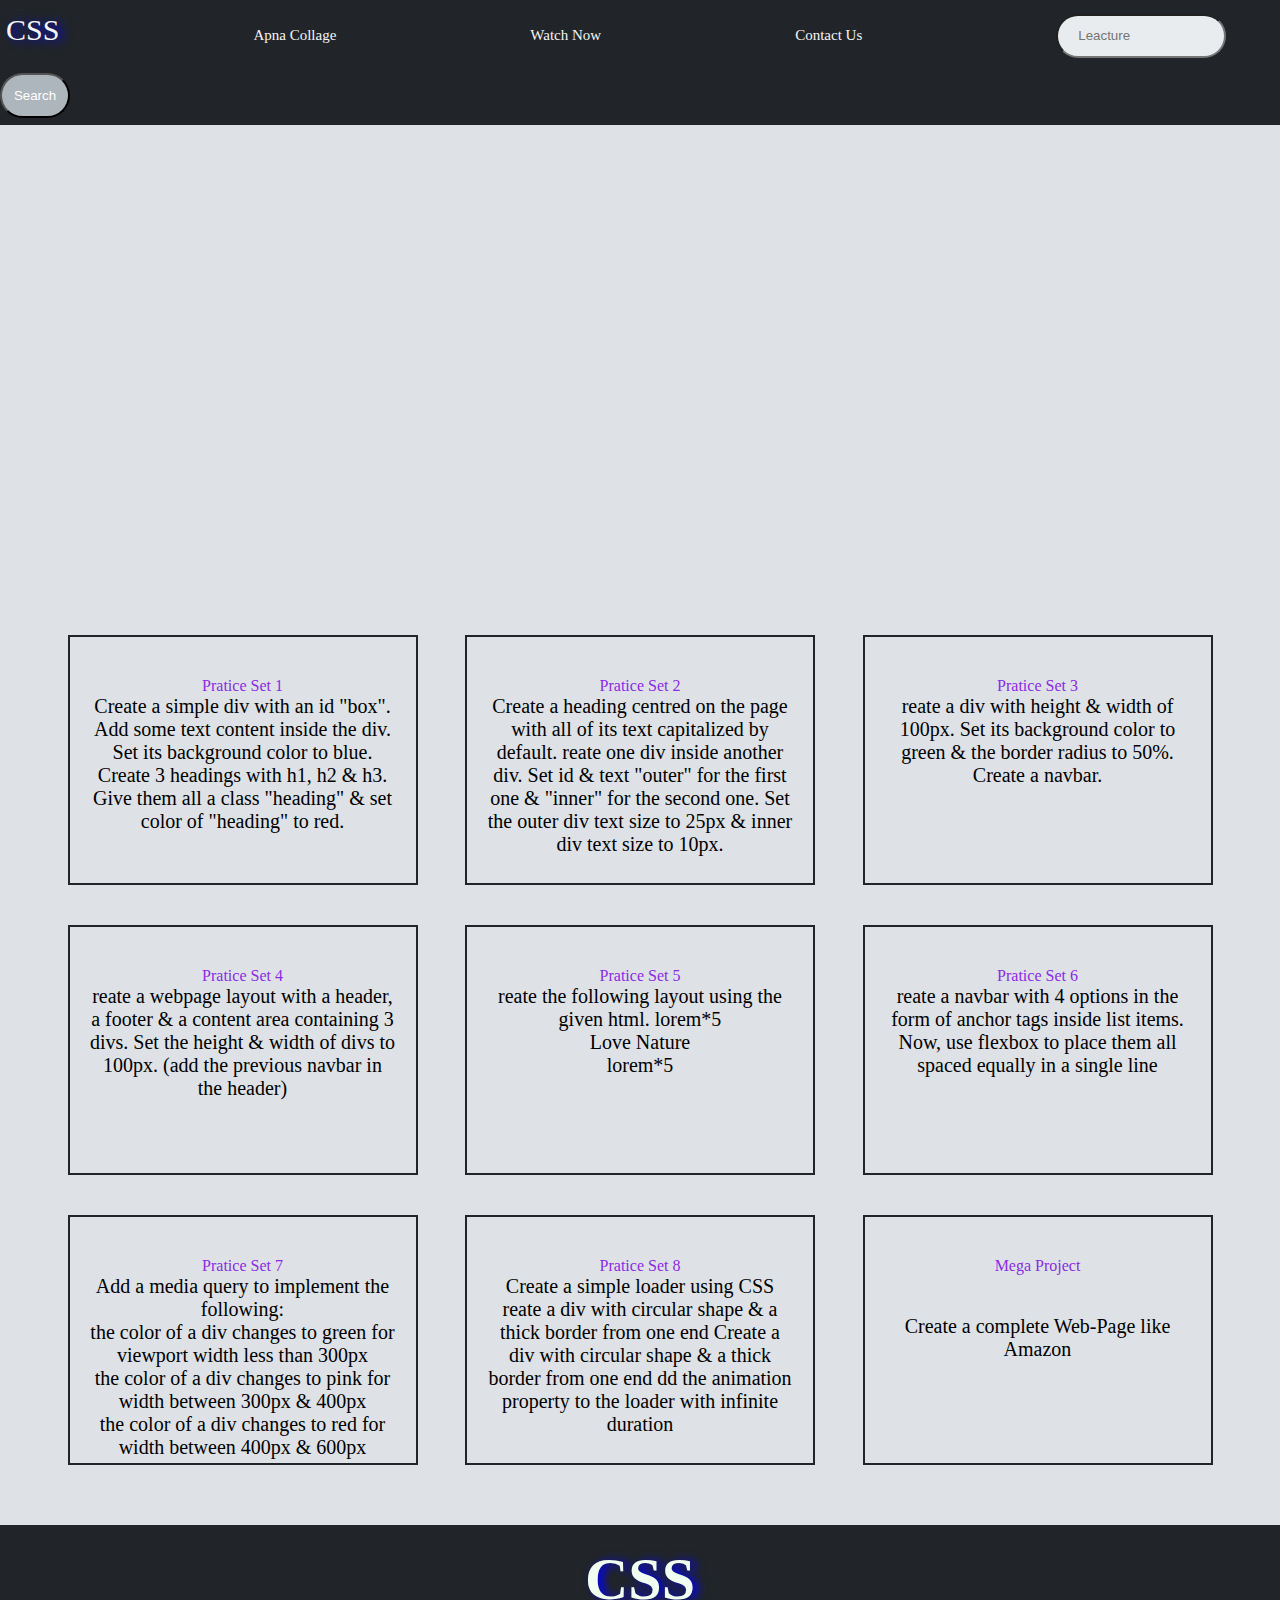
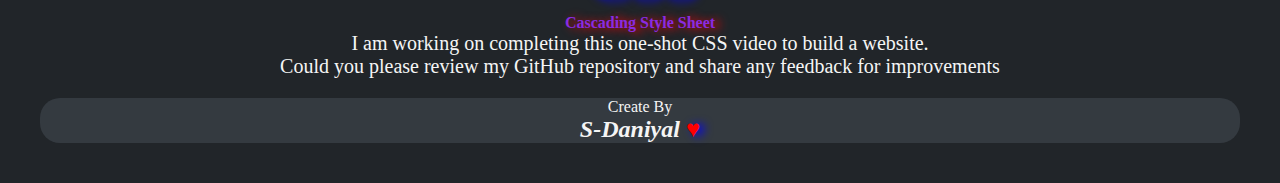
<file: index.html>
<!DOCTYPE html>
<html lang="en">
  <head>
    <meta charset="UTF-8" />
    <meta name="viewport" content="width=device-width, initial-scale=1.0" />
    <title>CSS</title>
    <link rel="stylesheet" href="style.css" />
  </head>
  <body>
    <!-- header Section -->
    <header>
      <div class="nav-bar">
        <a href="#" id="fist" title="Cascading style Sheet">CSS</a>
        <a href="https://www.apnacollege.in/">Apna Collage</a>
        <a
          href="https://www.youtube.com/watch?v=ESnrn1kAD4E&t=136s&pp=ygUPY3NzIGZ1bGwgY291cnNl"
          >Watch Now</a
        >
        <a href="https://www.apnacollege.in/">Contact Us</a>
        <input type="text" placeholder="Leacture" />
        <button>Search</button>
      </div>
      <div class="banner"></div>
    </header>

    <!-- content area -->
    <div class="content-area">
      <span class="box"
        ><a href="./Pratice set 1/index.html">Pratice Set 1</a>
        <p>
          Create a simple div with an id "box". Add some text content inside the
          div. Set its background color to blue. Create 3 headings with h1, h2 &
          h3. Give them all a class "heading" & set color of "heading" to red.
        </p>
      </span>
      <span class="box"
        ><a href="./Pratice set 2/index.html">Pratice Set 2</a>
        <p>
          Create a heading centred on the page with all of its text capitalized
          by default. reate one div inside another div. Set id & text "outer"
          for the first one & "inner" for the second one. Set the outer div text
          size to 25px & inner div text size to 10px.
        </p>
      </span>
      <span class="box"
        ><a href="./Pratice set 3/index.html">Pratice Set 3</a>
        <p>
          reate a div with height & width of 100px. Set its background color to
          green & the border radius to 50%.
          <br />
          Create a navbar.
        </p></span
      >
      <span class="box"
        ><a href="./Pratice set 4/index.html">Pratice Set 4</a>
        <p>
          reate a webpage layout with a header, a footer & a content area
          containing 3 divs. Set the height & width of divs to 100px. (add the
          previous navbar in the header)
        </p></span
      >
      <span class="box"
        ><a href="./Pratice set 5/index.html">Pratice Set 5</a>
        <p>
          reate the following layout using the given html. lorem*5 <br />
          Love Nature <br />
          lorem*5
        </p></span
      >
      <span class="box"
        ><a href="./Pratice set 6/index.html">Pratice Set 6</a>
        <p>
          reate a navbar with 4 options in the form of anchor tags inside list
          items. Now, use flexbox to place them all spaced equally in a single
          line
        </p></span
      >
      <span class="box"
        ><a href="./Pratice set 7/index.html">Pratice Set 7</a>
        <p>
          Add a media query to implement the following:
          <br />
          the color of a div changes to green for viewport width less than 300px
          <br />
          the color of a div changes to pink for width between 300px & 400px
          <br />
          the color of a div changes to red for width between 400px & 600px
        </p></span
      >
      <span class="box"
        ><a href="./Pratice set 8/index.html">Pratice Set 8</a>
        <p>
          Create a simple loader using CSS <br />
          reate a div with circular shape & a thick border from one end Create a
          div with circular shape & a thick border from one end dd the animation
          property to the loader with infinite duration
        </p></span
      >
      <span class="box"
        ><a href="./Amazon.pk/index.html">Mega Project</a>
        <p style="margin-top: 40px">Create a complete Web-Page like Amazon</p>
      </span>
    </div>

    <!-- footer -->
    <footer>
      <div class="foot">
        <h1 title="Cascading Style Sheet">CSS</h1>
        <h4>Cascading Style Sheet</h4>
        <p>
          I am working on completing this one-shot CSS video to build a website.
          <br />
          Could you please review my GitHub repository and share any feedback
          for improvements
        </p>
        <div class="name">
          Create By
          <h2>
            <em> S-Daniyal </em>
            <a href="https://github.com/mubashirdaniyal2004">&hearts;</a>
          </h2>
        </div>
      </div>
    </footer>
  </body>
</html>
</file>
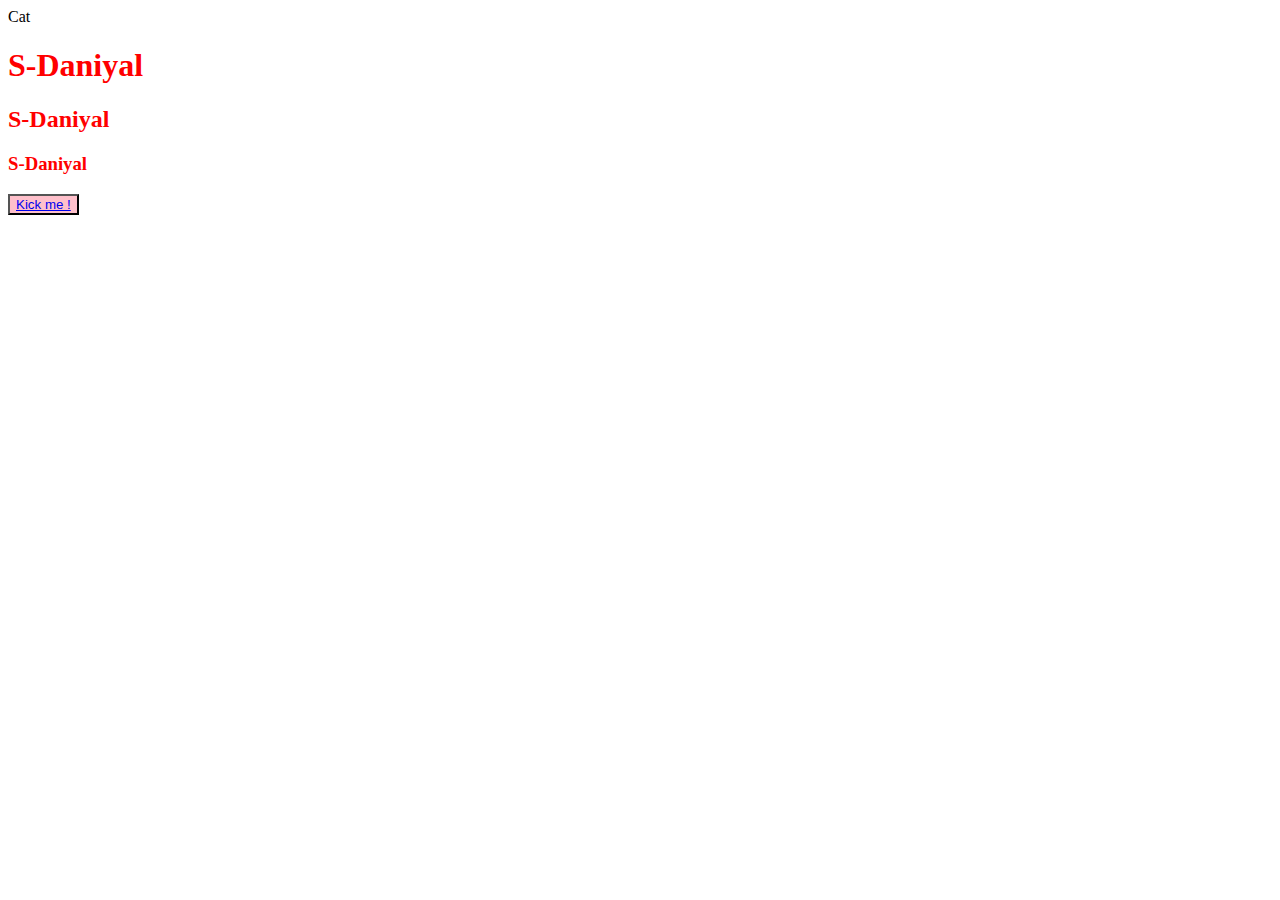
<file: Pratice set 1/index.html>
<!DOCTYPE html>
<html lang="en">
  <head>
    <meta charset="UTF-8" />
    <meta name="viewport" content="width=device-width, initial-scale=1.0" />
    <title>Pratice set 1</title>
    <link rel="stylesheet" href="style.css" />
    <style>
      button {
        background-color: blue;
      }
    </style>
  </head>
  <body>
    <!-- Q1 -->
    <div id="box">Cat</div>

    <!-- Q2 -->
    <h1 class="headings">S-Daniyal</h1>
    <h2 class="headings">S-Daniyal</h2>
    <h3 class="headings">S-Daniyal</h3>

    <!-- Q3 -->
    <button type="button" style="background-color: pink">
      <a href="../index.html">Kick me !</a>
    </button>
  </body>
</html>
</file>
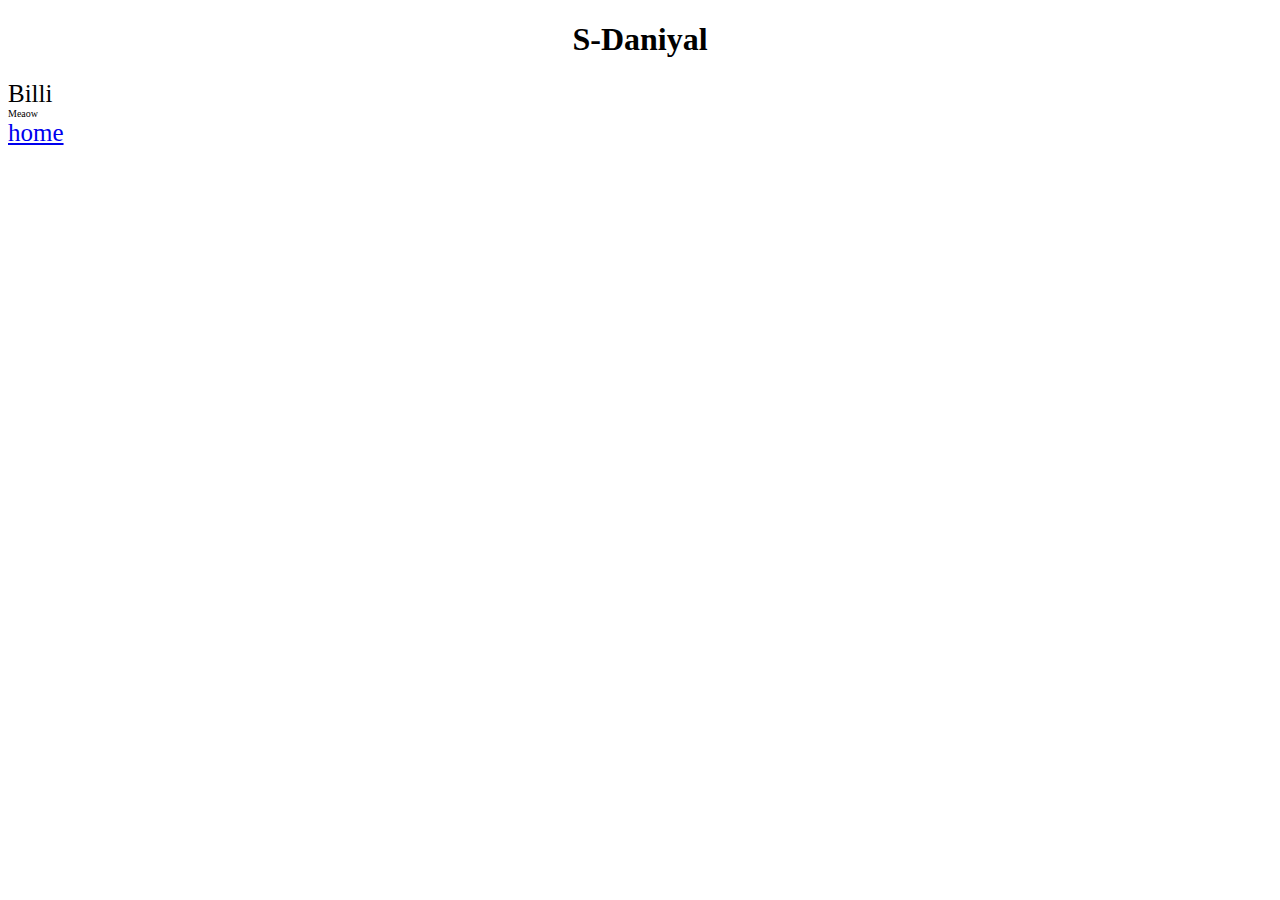
<file: Pratice set 2/index.html>
<!DOCTYPE html>
<html lang="en">
  <head>
    <meta charset="UTF-8" />
    <meta name="viewport" content="width=device-width, initial-scale=1.0" />
    <title>Pratice set 2</title>
    <link rel="stylesheet" href="style.css" />
  </head>
  <body>
    <h1>s-daniyal</h1>
    <div id="outer">
      Billi
      <div id="inner">Meaow</div>
      <a href="../index.html">home</a>
    </div>
  </body>
</html>
</file>
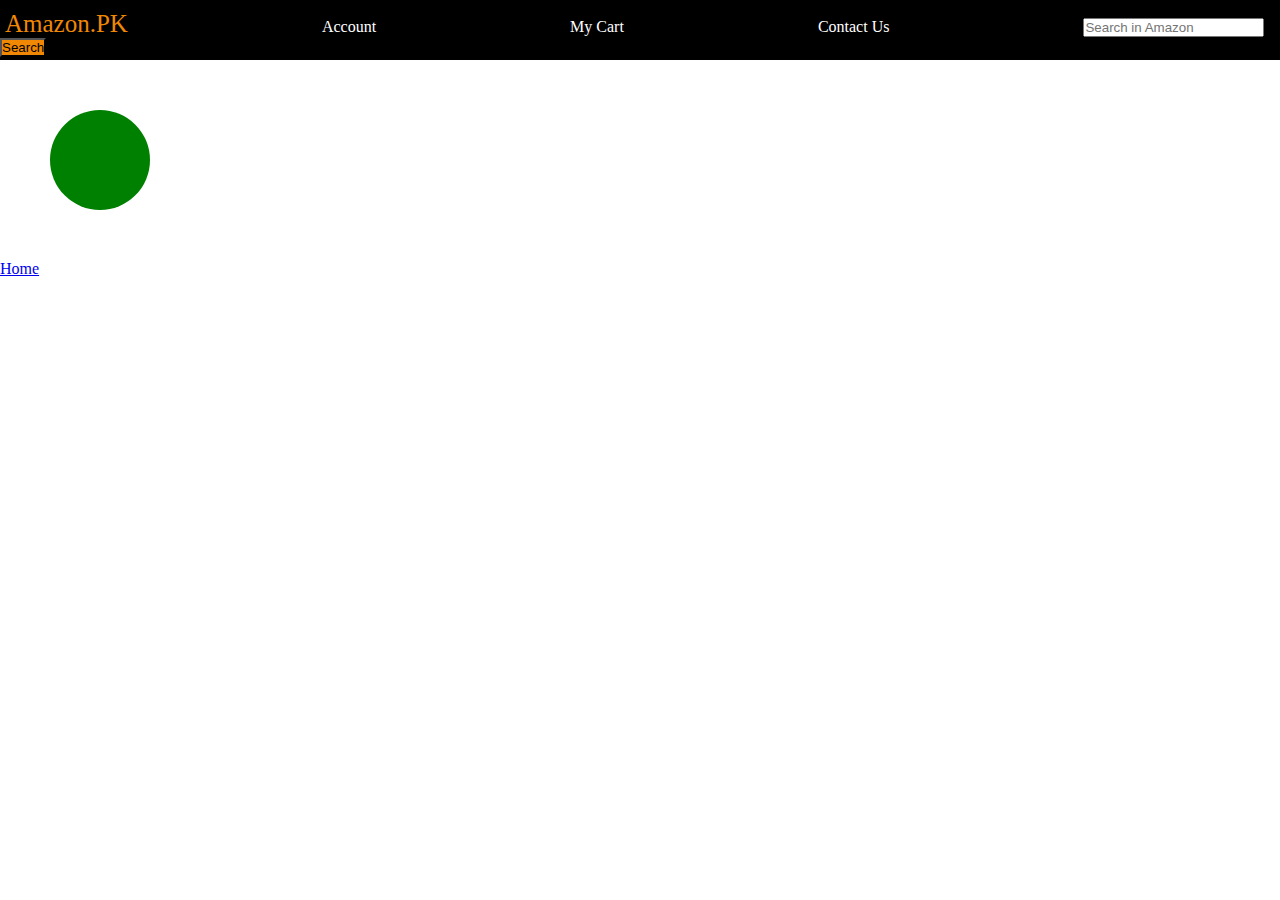
<file: Pratice set 3/index.html>
<!DOCTYPE html>
<html lang="en">
  <head>
    <meta charset="UTF-8" />
    <meta name="viewport" content="width=device-width, initial-scale=1.0" />
    <title>Pratice set 3</title>
    <link rel="stylesheet" href="style.css" />
  </head>
  <body>
    <div id="nav-bar">
      <ul>
        <li id="logo">Amazon.PK</li>
        <li><a href="#">Account</a></li>
        <li><a href="#">My Cart</a></li>
        <li><a href="#">Contact Us</a></li>
        <input type="text" placeholder="Search in Amazon" />
        <button>Search</button>
      </ul>
    </div>

    <div class="circle"></div>

    <a href="../index.html">Home</a>
  </body>
</html>
</file>
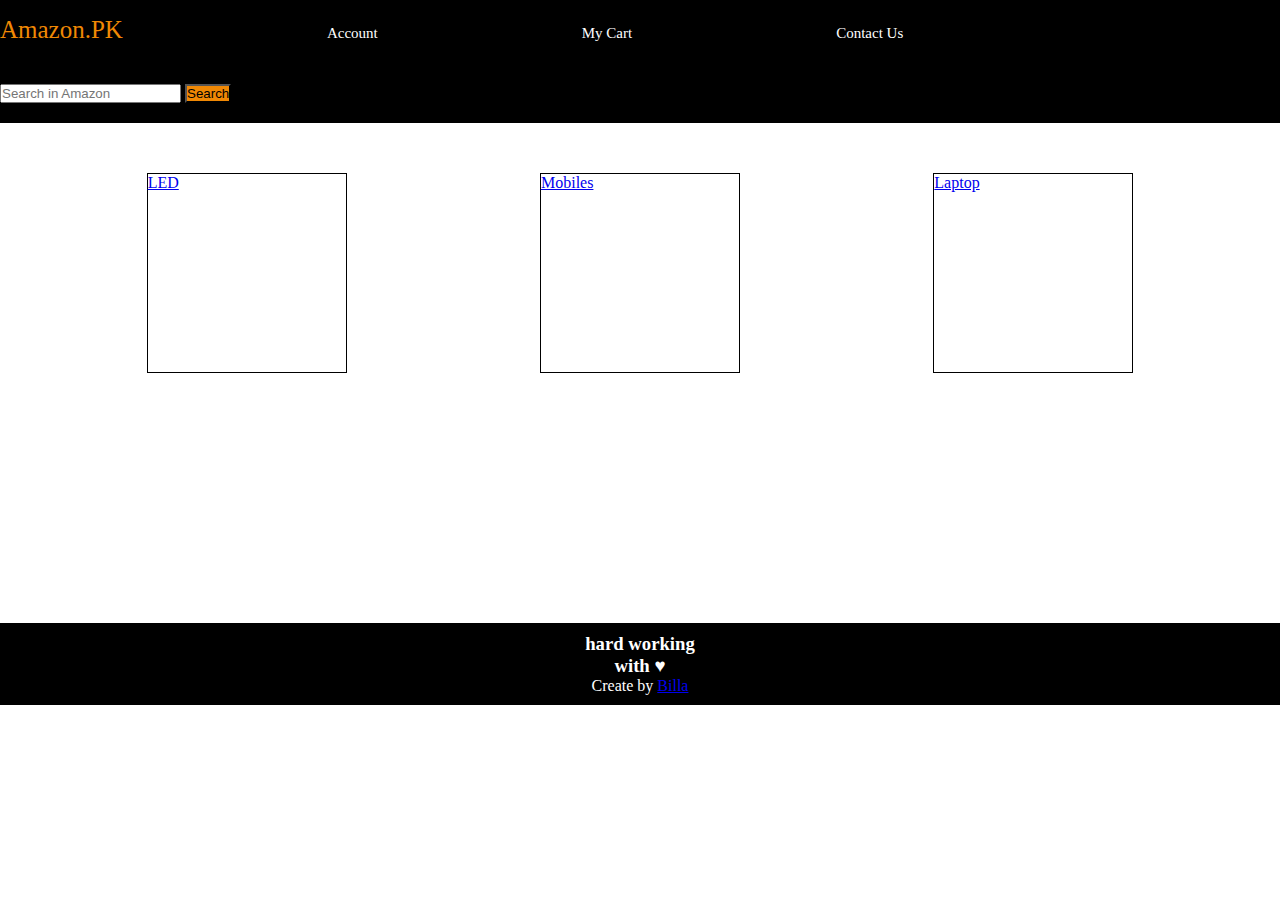
<file: Pratice set 4/index.html>
<!DOCTYPE html>
<html lang="en">
  <head>
    <meta charset="UTF-8" />
    <meta name="viewport" content="width=device-width, initial-scale=1.0" />
    <title>Pratice set 4</title>
    <link rel="stylesheet" href="style.css" />
  </head>
  <body>
    <!-- navbar -->
    <header>
      <div class="nav-bar">
        <a href="#" id="fist">Amazon.PK</a>
        <a href="#">Account</a>
        <a href="#">My Cart</a>
        <a href="#">Contact Us</a>
        <input type="text" placeholder="Search in Amazon" />
        <button>Search</button>
      </div>
    </header>

    <!-- content area -->
    <div id="content-area">
      <div id="box-1"><a href="../index.html">LED</a></div>
      <div id="box-2"><a href="../index.html">Mobiles</a></div>
      <div id="box-3"><a href="../index.html">Laptop</a></div>
    </div>

    <!-- footer -->
    <footer>
      <h3>
        hard working <br />
        with &#x2665;
      </h3>
      <p>Create by <a href="#">Billa</a></p>
    </footer>
  </body>
</html>
</file>
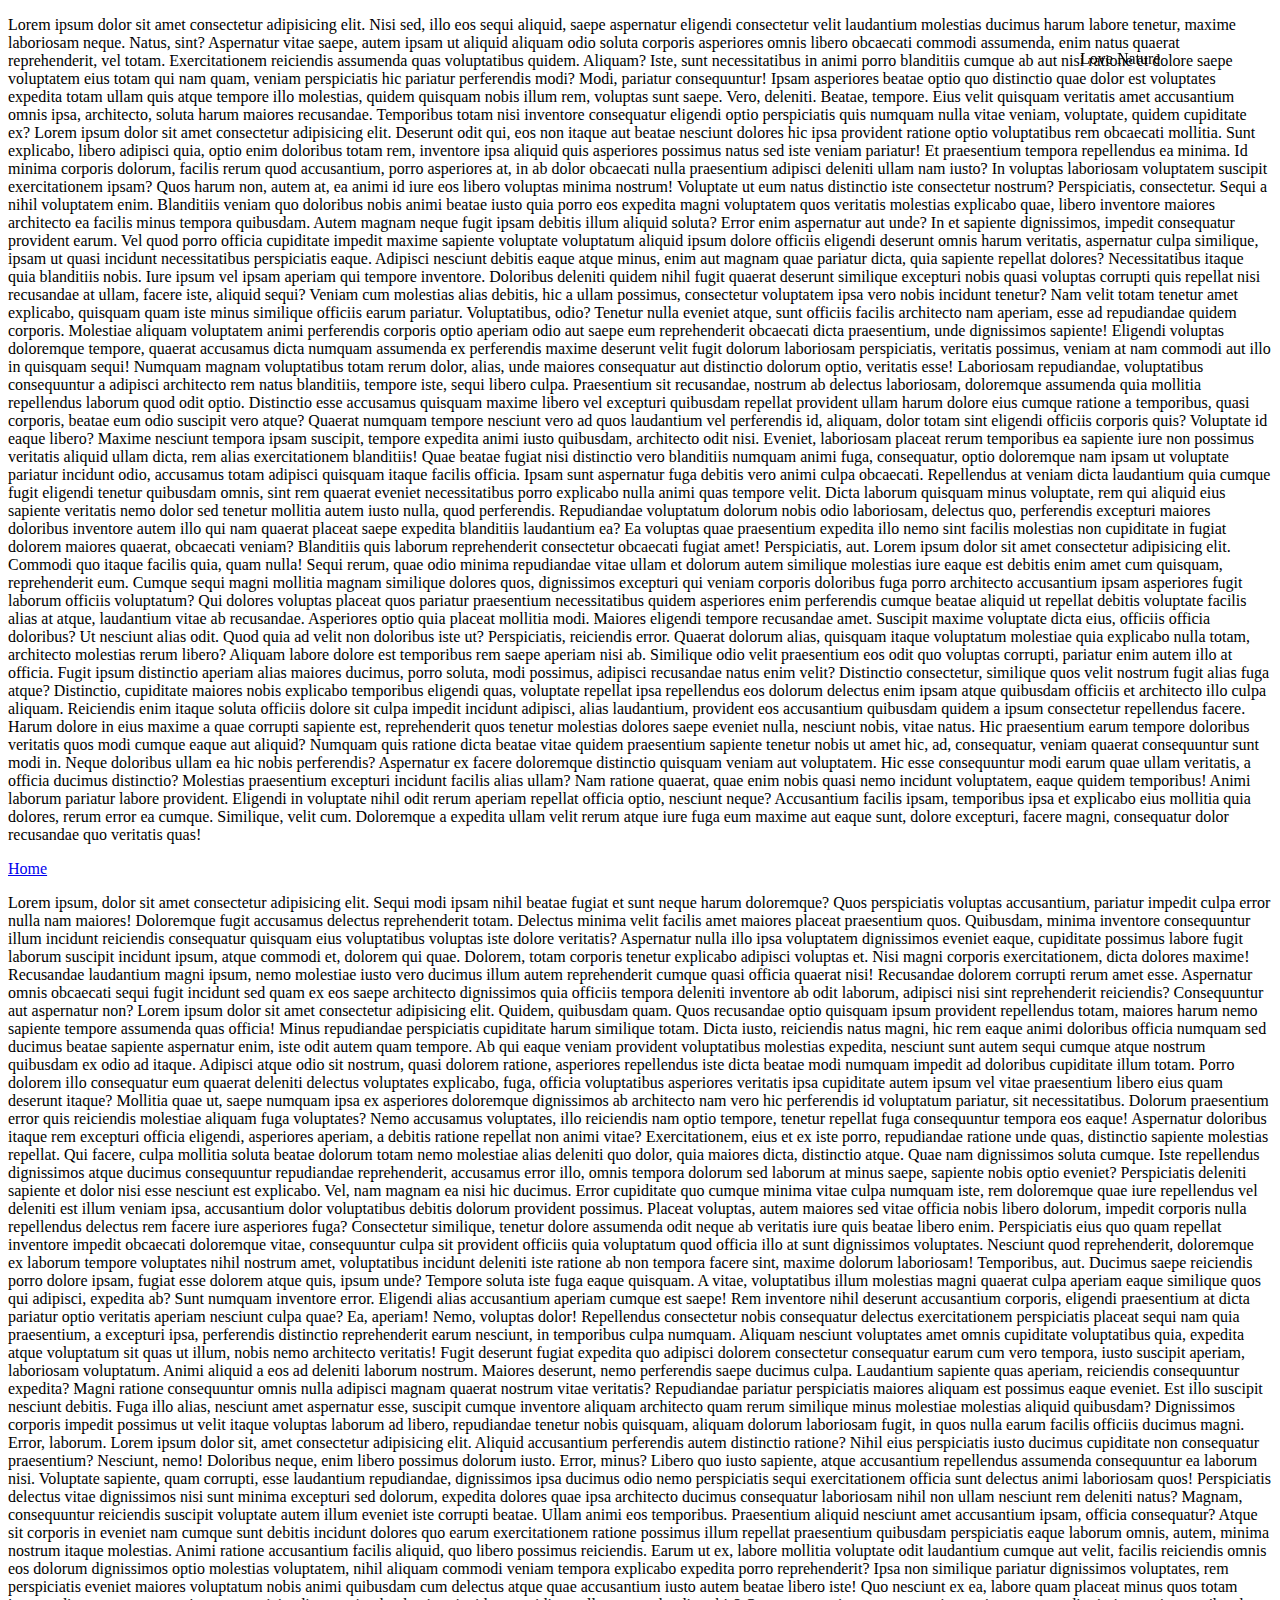
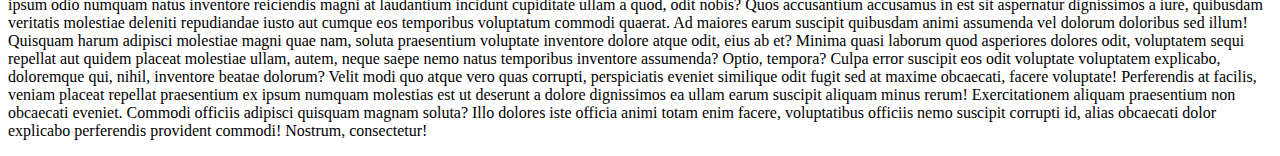
<file: Pratice set 5/index.html>
<!DOCTYPE html>
<html lang="en">
  <head>
    <meta charset="UTF-8" />
    <meta name="viewport" content="width=device-width, initial-scale=1.0" />
    <title>Pratice set 5</title>
    <link rel="stylesheet" href="style.css" />
  </head>
  <body>
    <p>
      Lorem ipsum dolor sit amet consectetur adipisicing elit. Nisi sed, illo
      eos sequi aliquid, saepe aspernatur eligendi consectetur velit laudantium
      molestias ducimus harum labore tenetur, maxime laboriosam neque. Natus,
      sint? Aspernatur vitae saepe, autem ipsam ut aliquid aliquam odio soluta
      corporis asperiores omnis libero obcaecati commodi assumenda, enim natus
      quaerat reprehenderit, vel totam. Exercitationem reiciendis assumenda quas
      voluptatibus quidem. Aliquam? Iste, sunt necessitatibus in animi porro
      blanditiis cumque ab aut nisi ratione et dolore saepe voluptatem eius
      totam qui nam quam, veniam perspiciatis hic pariatur perferendis modi?
      Modi, pariatur consequuntur! Ipsam asperiores beatae optio quo distinctio
      quae dolor est voluptates expedita totam ullam quis atque tempore illo
      molestias, quidem quisquam nobis illum rem, voluptas sunt saepe. Vero,
      deleniti. Beatae, tempore. Eius velit quisquam veritatis amet accusantium
      omnis ipsa, architecto, soluta harum maiores recusandae. Temporibus totam
      nisi inventore consequatur eligendi optio perspiciatis quis numquam nulla
      vitae veniam, voluptate, quidem cupiditate ex? Lorem ipsum dolor sit amet
      consectetur adipisicing elit. Deserunt odit qui, eos non itaque aut beatae
      nesciunt dolores hic ipsa provident ratione optio voluptatibus rem
      obcaecati mollitia. Sunt explicabo, libero adipisci quia, optio enim
      doloribus totam rem, inventore ipsa aliquid quis asperiores possimus natus
      sed iste veniam pariatur! Et praesentium tempora repellendus ea minima. Id
      minima corporis dolorum, facilis rerum quod accusantium, porro asperiores
      at, in ab dolor obcaecati nulla praesentium adipisci deleniti ullam nam
      iusto? In voluptas laboriosam voluptatem suscipit exercitationem ipsam?
      Quos harum non, autem at, ea animi id iure eos libero voluptas minima
      nostrum! Voluptate ut eum natus distinctio iste consectetur nostrum?
      Perspiciatis, consectetur. Sequi a nihil voluptatem enim. Blanditiis
      veniam quo doloribus nobis animi beatae iusto quia porro eos expedita
      magni voluptatem quos veritatis molestias explicabo quae, libero inventore
      maiores architecto ea facilis minus tempora quibusdam. Autem magnam neque
      fugit ipsam debitis illum aliquid soluta? Error enim aspernatur aut unde?
      In et sapiente dignissimos, impedit consequatur provident earum. Vel quod
      porro officia cupiditate impedit maxime sapiente voluptate voluptatum
      aliquid ipsum dolore officiis eligendi deserunt omnis harum veritatis,
      aspernatur culpa similique, ipsam ut quasi incidunt necessitatibus
      perspiciatis eaque. Adipisci nesciunt debitis eaque atque minus, enim aut
      magnam quae pariatur dicta, quia sapiente repellat dolores? Necessitatibus
      itaque quia blanditiis nobis. Iure ipsum vel ipsam aperiam qui tempore
      inventore. Doloribus deleniti quidem nihil fugit quaerat deserunt
      similique excepturi nobis quasi voluptas corrupti quis repellat nisi
      recusandae at ullam, facere iste, aliquid sequi? Veniam cum molestias
      alias debitis, hic a ullam possimus, consectetur voluptatem ipsa vero
      nobis incidunt tenetur? Nam velit totam tenetur amet explicabo, quisquam
      quam iste minus similique officiis earum pariatur. Voluptatibus, odio?
      Tenetur nulla eveniet atque, sunt officiis facilis architecto nam aperiam,
      esse ad repudiandae quidem corporis. Molestiae aliquam voluptatem animi
      perferendis corporis optio aperiam odio aut saepe eum reprehenderit
      obcaecati dicta praesentium, unde dignissimos sapiente! Eligendi voluptas
      doloremque tempore, quaerat accusamus dicta numquam assumenda ex
      perferendis maxime deserunt velit fugit dolorum laboriosam perspiciatis,
      veritatis possimus, veniam at nam commodi aut illo in quisquam sequi!
      Numquam magnam voluptatibus totam rerum dolor, alias, unde maiores
      consequatur aut distinctio dolorum optio, veritatis esse! Laboriosam
      repudiandae, voluptatibus consequuntur a adipisci architecto rem natus
      blanditiis, tempore iste, sequi libero culpa. Praesentium sit recusandae,
      nostrum ab delectus laboriosam, doloremque assumenda quia mollitia
      repellendus laborum quod odit optio. Distinctio esse accusamus quisquam
      maxime libero vel excepturi quibusdam repellat provident ullam harum
      dolore eius cumque ratione a temporibus, quasi corporis, beatae eum odio
      suscipit vero atque? Quaerat numquam tempore nesciunt vero ad quos
      laudantium vel perferendis id, aliquam, dolor totam sint eligendi officiis
      corporis quis? Voluptate id eaque libero? Maxime nesciunt tempora ipsam
      suscipit, tempore expedita animi iusto quibusdam, architecto odit nisi.
      Eveniet, laboriosam placeat rerum temporibus ea sapiente iure non possimus
      veritatis aliquid ullam dicta, rem alias exercitationem blanditiis! Quae
      beatae fugiat nisi distinctio vero blanditiis numquam animi fuga,
      consequatur, optio doloremque nam ipsam ut voluptate pariatur incidunt
      odio, accusamus totam adipisci quisquam itaque facilis officia. Ipsam sunt
      aspernatur fuga debitis vero animi culpa obcaecati. Repellendus at veniam
      dicta laudantium quia cumque fugit eligendi tenetur quibusdam omnis, sint
      rem quaerat eveniet necessitatibus porro explicabo nulla animi quas
      tempore velit. Dicta laborum quisquam minus voluptate, rem qui aliquid
      eius sapiente veritatis nemo dolor sed tenetur mollitia autem iusto nulla,
      quod perferendis. Repudiandae voluptatum dolorum nobis odio laboriosam,
      delectus quo, perferendis excepturi maiores doloribus inventore autem illo
      qui nam quaerat placeat saepe expedita blanditiis laudantium ea? Ea
      voluptas quae praesentium expedita illo nemo sint facilis molestias non
      cupiditate in fugiat dolorem maiores quaerat, obcaecati veniam? Blanditiis
      quis laborum reprehenderit consectetur obcaecati fugiat amet!
      Perspiciatis, aut. Lorem ipsum dolor sit amet consectetur adipisicing
      elit. Commodi quo itaque facilis quia, quam nulla! Sequi rerum, quae odio
      minima repudiandae vitae ullam et dolorum autem similique molestias iure
      eaque est debitis enim amet cum quisquam, reprehenderit eum. Cumque sequi
      magni mollitia magnam similique dolores quos, dignissimos excepturi qui
      veniam corporis doloribus fuga porro architecto accusantium ipsam
      asperiores fugit laborum officiis voluptatum? Qui dolores voluptas placeat
      quos pariatur praesentium necessitatibus quidem asperiores enim
      perferendis cumque beatae aliquid ut repellat debitis voluptate facilis
      alias at atque, laudantium vitae ab recusandae. Asperiores optio quia
      placeat mollitia modi. Maiores eligendi tempore recusandae amet. Suscipit
      maxime voluptate dicta eius, officiis officia doloribus? Ut nesciunt alias
      odit. Quod quia ad velit non doloribus iste ut? Perspiciatis, reiciendis
      error. Quaerat dolorum alias, quisquam itaque voluptatum molestiae quia
      explicabo nulla totam, architecto molestias rerum libero? Aliquam labore
      dolore est temporibus rem saepe aperiam nisi ab. Similique odio velit
      praesentium eos odit quo voluptas corrupti, pariatur enim autem illo at
      officia. Fugit ipsum distinctio aperiam alias maiores ducimus, porro
      soluta, modi possimus, adipisci recusandae natus enim velit? Distinctio
      consectetur, similique quos velit nostrum fugit alias fuga atque?
      Distinctio, cupiditate maiores nobis explicabo temporibus eligendi quas,
      voluptate repellat ipsa repellendus eos dolorum delectus enim ipsam atque
      quibusdam officiis et architecto illo culpa aliquam. Reiciendis enim
      itaque soluta officiis dolore sit culpa impedit incidunt adipisci, alias
      laudantium, provident eos accusantium quibusdam quidem a ipsum consectetur
      repellendus facere. Harum dolore in eius maxime a quae corrupti sapiente
      est, reprehenderit quos tenetur molestias dolores saepe eveniet nulla,
      nesciunt nobis, vitae natus. Hic praesentium earum tempore doloribus
      veritatis quos modi cumque eaque aut aliquid? Numquam quis ratione dicta
      beatae vitae quidem praesentium sapiente tenetur nobis ut amet hic, ad,
      consequatur, veniam quaerat consequuntur sunt modi in. Neque doloribus
      ullam ea hic nobis perferendis? Aspernatur ex facere doloremque distinctio
      quisquam veniam aut voluptatem. Hic esse consequuntur modi earum quae
      ullam veritatis, a officia ducimus distinctio? Molestias praesentium
      excepturi incidunt facilis alias ullam? Nam ratione quaerat, quae enim
      nobis quasi nemo incidunt voluptatem, eaque quidem temporibus! Animi
      laborum pariatur labore provident. Eligendi in voluptate nihil odit rerum
      aperiam repellat officia optio, nesciunt neque? Accusantium facilis ipsam,
      temporibus ipsa et explicabo eius mollitia quia dolores, rerum error ea
      cumque. Similique, velit cum. Doloremque a expedita ullam velit rerum
      atque iure fuga eum maxime aut eaque sunt, dolore excepturi, facere magni,
      consequatur dolor recusandae quo veritatis quas!
    </p>

    <div>Love Nature</div>
    <a href="../index.html">Home</a>

    <p>
      Lorem ipsum, dolor sit amet consectetur adipisicing elit. Sequi modi ipsam
      nihil beatae fugiat et sunt neque harum doloremque? Quos perspiciatis
      voluptas accusantium, pariatur impedit culpa error nulla nam maiores!
      Doloremque fugit accusamus delectus reprehenderit totam. Delectus minima
      velit facilis amet maiores placeat praesentium quos. Quibusdam, minima
      inventore consequuntur illum incidunt reiciendis consequatur quisquam eius
      voluptatibus voluptas iste dolore veritatis? Aspernatur nulla illo ipsa
      voluptatem dignissimos eveniet eaque, cupiditate possimus labore fugit
      laborum suscipit incidunt ipsum, atque commodi et, dolorem qui quae.
      Dolorem, totam corporis tenetur explicabo adipisci voluptas et. Nisi magni
      corporis exercitationem, dicta dolores maxime! Recusandae laudantium magni
      ipsum, nemo molestiae iusto vero ducimus illum autem reprehenderit cumque
      quasi officia quaerat nisi! Recusandae dolorem corrupti rerum amet esse.
      Aspernatur omnis obcaecati sequi fugit incidunt sed quam ex eos saepe
      architecto dignissimos quia officiis tempora deleniti inventore ab odit
      laborum, adipisci nisi sint reprehenderit reiciendis? Consequuntur aut
      aspernatur non? Lorem ipsum dolor sit amet consectetur adipisicing elit.
      Quidem, quibusdam quam. Quos recusandae optio quisquam ipsum provident
      repellendus totam, maiores harum nemo sapiente tempore assumenda quas
      officia! Minus repudiandae perspiciatis cupiditate harum similique totam.
      Dicta iusto, reiciendis natus magni, hic rem eaque animi doloribus officia
      numquam sed ducimus beatae sapiente aspernatur enim, iste odit autem quam
      tempore. Ab qui eaque veniam provident voluptatibus molestias expedita,
      nesciunt sunt autem sequi cumque atque nostrum quibusdam ex odio ad
      itaque. Adipisci atque odio sit nostrum, quasi dolorem ratione, asperiores
      repellendus iste dicta beatae modi numquam impedit ad doloribus cupiditate
      illum totam. Porro dolorem illo consequatur eum quaerat deleniti delectus
      voluptates explicabo, fuga, officia voluptatibus asperiores veritatis ipsa
      cupiditate autem ipsum vel vitae praesentium libero eius quam deserunt
      itaque? Mollitia quae ut, saepe numquam ipsa ex asperiores doloremque
      dignissimos ab architecto nam vero hic perferendis id voluptatum pariatur,
      sit necessitatibus. Dolorum praesentium error quis reiciendis molestiae
      aliquam fuga voluptates? Nemo accusamus voluptates, illo reiciendis nam
      optio tempore, tenetur repellat fuga consequuntur tempora eos eaque!
      Aspernatur doloribus itaque rem excepturi officia eligendi, asperiores
      aperiam, a debitis ratione repellat non animi vitae? Exercitationem, eius
      et ex iste porro, repudiandae ratione unde quas, distinctio sapiente
      molestias repellat. Qui facere, culpa mollitia soluta beatae dolorum totam
      nemo molestiae alias deleniti quo dolor, quia maiores dicta, distinctio
      atque. Quae nam dignissimos soluta cumque. Iste repellendus dignissimos
      atque ducimus consequuntur repudiandae reprehenderit, accusamus error
      illo, omnis tempora dolorum sed laborum at minus saepe, sapiente nobis
      optio eveniet? Perspiciatis deleniti sapiente et dolor nisi esse nesciunt
      est explicabo. Vel, nam magnam ea nisi hic ducimus. Error cupiditate quo
      cumque minima vitae culpa numquam iste, rem doloremque quae iure
      repellendus vel deleniti est illum veniam ipsa, accusantium dolor
      voluptatibus debitis dolorum provident possimus. Placeat voluptas, autem
      maiores sed vitae officia nobis libero dolorum, impedit corporis nulla
      repellendus delectus rem facere iure asperiores fuga? Consectetur
      similique, tenetur dolore assumenda odit neque ab veritatis iure quis
      beatae libero enim. Perspiciatis eius quo quam repellat inventore impedit
      obcaecati doloremque vitae, consequuntur culpa sit provident officiis quia
      voluptatum quod officia illo at sunt dignissimos voluptates. Nesciunt quod
      reprehenderit, doloremque ex laborum tempore voluptates nihil nostrum
      amet, voluptatibus incidunt deleniti iste ratione ab non tempora facere
      sint, maxime dolorum laboriosam! Temporibus, aut. Ducimus saepe reiciendis
      porro dolore ipsam, fugiat esse dolorem atque quis, ipsum unde? Tempore
      soluta iste fuga eaque quisquam. A vitae, voluptatibus illum molestias
      magni quaerat culpa aperiam eaque similique quos qui adipisci, expedita
      ab? Sunt numquam inventore error. Eligendi alias accusantium aperiam
      cumque est saepe! Rem inventore nihil deserunt accusantium corporis,
      eligendi praesentium at dicta pariatur optio veritatis aperiam nesciunt
      culpa quae? Ea, aperiam! Nemo, voluptas dolor! Repellendus consectetur
      nobis consequatur delectus exercitationem perspiciatis placeat sequi nam
      quia praesentium, a excepturi ipsa, perferendis distinctio reprehenderit
      earum nesciunt, in temporibus culpa numquam. Aliquam nesciunt voluptates
      amet omnis cupiditate voluptatibus quia, expedita atque voluptatum sit
      quas ut illum, nobis nemo architecto veritatis! Fugit deserunt fugiat
      expedita quo adipisci dolorem consectetur consequatur earum cum vero
      tempora, iusto suscipit aperiam, laboriosam voluptatum. Animi aliquid a
      eos ad deleniti laborum nostrum. Maiores deserunt, nemo perferendis saepe
      ducimus culpa. Laudantium sapiente quas aperiam, reiciendis consequuntur
      expedita? Magni ratione consequuntur omnis nulla adipisci magnam quaerat
      nostrum vitae veritatis? Repudiandae pariatur perspiciatis maiores aliquam
      est possimus eaque eveniet. Est illo suscipit nesciunt debitis. Fuga illo
      alias, nesciunt amet aspernatur esse, suscipit cumque inventore aliquam
      architecto quam rerum similique minus molestiae molestias aliquid
      quibusdam? Dignissimos corporis impedit possimus ut velit itaque voluptas
      laborum ad libero, repudiandae tenetur nobis quisquam, aliquam dolorum
      laboriosam fugit, in quos nulla earum facilis officiis ducimus magni.
      Error, laborum. Lorem ipsum dolor sit, amet consectetur adipisicing elit.
      Aliquid accusantium perferendis autem distinctio ratione? Nihil eius
      perspiciatis iusto ducimus cupiditate non consequatur praesentium?
      Nesciunt, nemo! Doloribus neque, enim libero possimus dolorum iusto.
      Error, minus? Libero quo iusto sapiente, atque accusantium repellendus
      assumenda consequuntur ea laborum nisi. Voluptate sapiente, quam corrupti,
      esse laudantium repudiandae, dignissimos ipsa ducimus odio nemo
      perspiciatis sequi exercitationem officia sunt delectus animi laboriosam
      quos! Perspiciatis delectus vitae dignissimos nisi sunt minima excepturi
      sed dolorum, expedita dolores quae ipsa architecto ducimus consequatur
      laboriosam nihil non ullam nesciunt rem deleniti natus? Magnam,
      consequuntur reiciendis suscipit voluptate autem illum eveniet iste
      corrupti beatae. Ullam animi eos temporibus. Praesentium aliquid nesciunt
      amet accusantium ipsam, officia consequatur? Atque sit corporis in eveniet
      nam cumque sunt debitis incidunt dolores quo earum exercitationem ratione
      possimus illum repellat praesentium quibusdam perspiciatis eaque laborum
      omnis, autem, minima nostrum itaque molestias. Animi ratione accusantium
      facilis aliquid, quo libero possimus reiciendis. Earum ut ex, labore
      mollitia voluptate odit laudantium cumque aut velit, facilis reiciendis
      omnis eos dolorum dignissimos optio molestias voluptatem, nihil aliquam
      commodi veniam tempora explicabo expedita porro reprehenderit? Ipsa non
      similique pariatur dignissimos voluptates, rem perspiciatis eveniet
      maiores voluptatum nobis animi quibusdam cum delectus atque quae
      accusantium iusto autem beatae libero iste! Quo nesciunt ex ea, labore
      quam placeat minus quos totam ipsum odio numquam natus inventore
      reiciendis magni at laudantium incidunt cupiditate ullam a quod, odit
      nobis? Quos accusantium accusamus in est sit aspernatur dignissimos a
      iure, quibusdam veritatis molestiae deleniti repudiandae iusto aut cumque
      eos temporibus voluptatum commodi quaerat. Ad maiores earum suscipit
      quibusdam animi assumenda vel dolorum doloribus sed illum! Quisquam harum
      adipisci molestiae magni quae nam, soluta praesentium voluptate inventore
      dolore atque odit, eius ab et? Minima quasi laborum quod asperiores
      dolores odit, voluptatem sequi repellat aut quidem placeat molestiae
      ullam, autem, neque saepe nemo natus temporibus inventore assumenda?
      Optio, tempora? Culpa error suscipit eos odit voluptate voluptatem
      explicabo, doloremque qui, nihil, inventore beatae dolorum? Velit modi quo
      atque vero quas corrupti, perspiciatis eveniet similique odit fugit sed at
      maxime obcaecati, facere voluptate! Perferendis at facilis, veniam placeat
      repellat praesentium ex ipsum numquam molestias est ut deserunt a dolore
      dignissimos ea ullam earum suscipit aliquam minus rerum! Exercitationem
      aliquam praesentium non obcaecati eveniet. Commodi officiis adipisci
      quisquam magnam soluta? Illo dolores iste officia animi totam enim facere,
      voluptatibus officiis nemo suscipit corrupti id, alias obcaecati dolor
      explicabo perferendis provident commodi! Nostrum, consectetur!
    </p>
  </body>
</html>
</file>
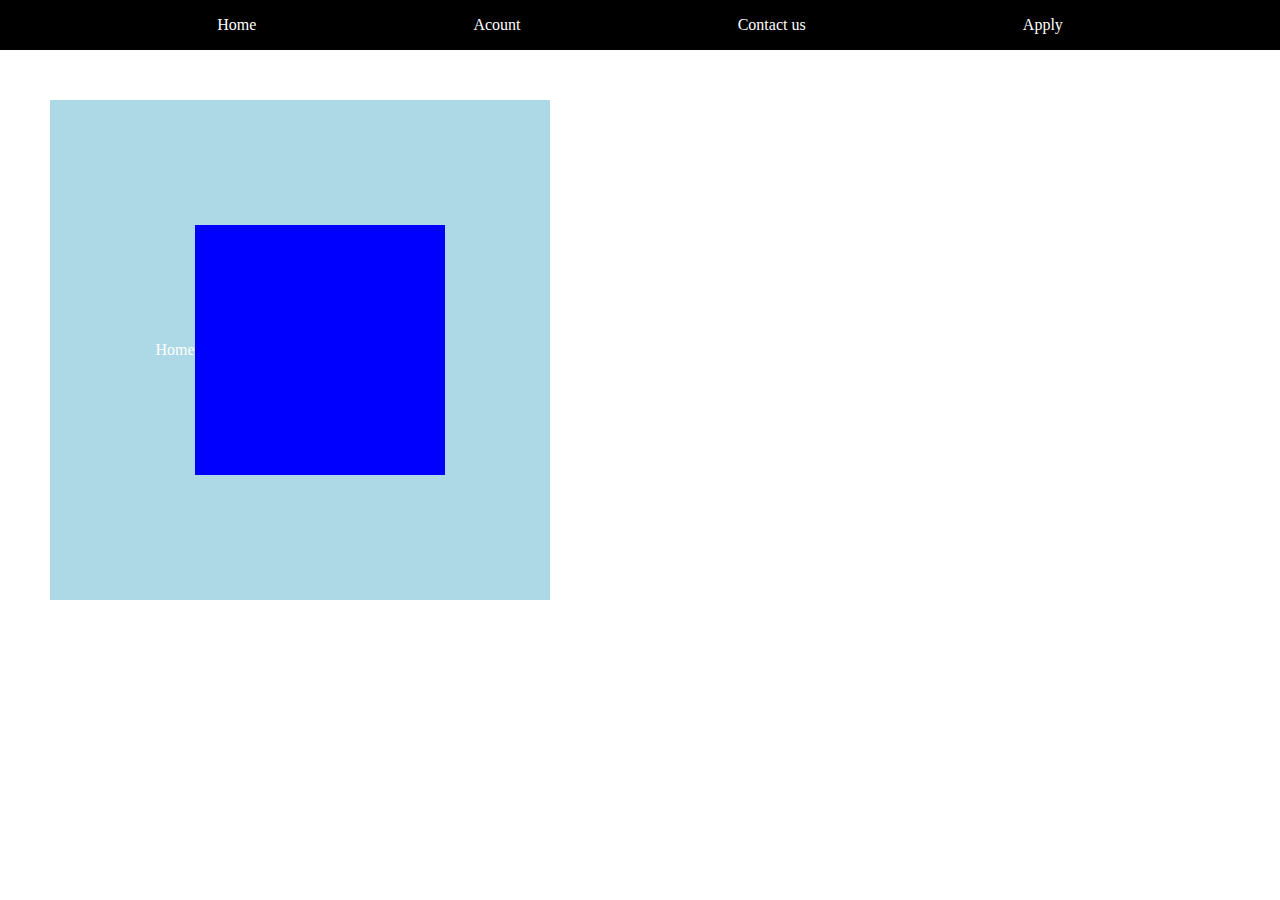
<file: Pratice set 6/index.html>
<!DOCTYPE html>
<html lang="en">
  <head>
    <meta charset="UTF-8" />
    <meta name="viewport" content="width=device-width, initial-scale=1.0" />
    <title>Pratice set 6</title>
    <link rel="stylesheet" href="style.css" />
  </head>
  <body>
    <ul class="nav-bar">
      <li><a href="../index.html">Home</a></li>
      <li><a href="../index.html">Acount</a></li>
      <li><a href="../index.html">Contact us</a></li>
      <li><a href="../index.html">Apply</a></li>
    </ul>

    
    <div class="outer">
      <a href="../index.html">Home</a>
      <div class="inner"></div>
    </div>
  </body>
</html>
</file>
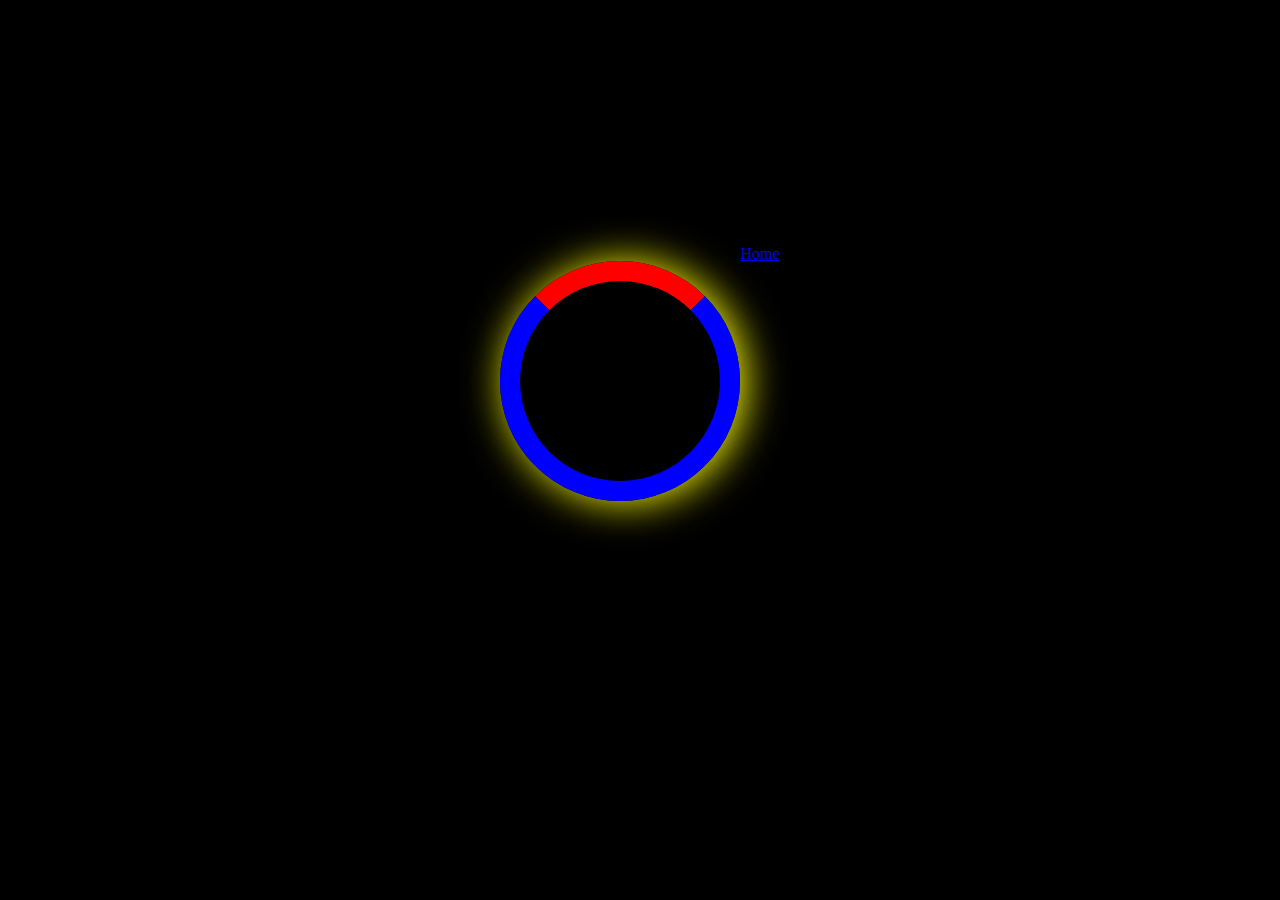
<file: Pratice set 8/index.html>
<!DOCTYPE html>
<html lang="en">
  <head>
    <meta charset="UTF-8" />
    <meta name="viewport" content="width=device-width, initial-scale=1.0" />
    <title>Prarice set 8</title>
    <link rel="stylesheet" href="style.css" />
  </head>
  <body>
    <div class="loader"></div>
    <a href="../index.html">Home</a>
  </body>
</html>
</file>
<file: style.css>
* {
  margin: 0;
  padding: 0;
  box-sizing: border-box;
}

body {
  /* background-color: palevioletred; */
}

.nav-bar {
  background-color: #212529;
  color: white;
  line-height: 60px;
}

.nav-bar a {
  text-decoration: none;
  color: whitesmoke;
  margin-right: 190px;
  font-size: 15px;
}

.nav-bar a:hover {
  border-bottom: 2px solid;
}

#fist {
  font-size: 30px;
  color: whitesmoke;
  margin-left: 6px;
  text-shadow: 5px 1px 10px blue;
}

button {
  background-color: #adb5bd;
  color: white;
  width: 70px;
  height: 45px;
  border-radius: 30px;
  padding: 10px;
}

input {
  background-color: #e9ecef;
  color: black;
  width: 170px;
  height: 35px;
  border-radius: 35px;
  padding: 20px;
}

.banner {
  background-image: url(https://www.w3docs.com/uploads/media/default/0001/05/6d07a36ebe6d55273b39440f2391f1d7e6d4092a.png);
  /* background-image: url(https://miro.medium.com/v2/resize:fit:600/1*OFsc0SD55jhi8cjo7aCA4w.jpeg); */
  background-size: cover;
  width: 100%;
  height: 450px;
}

body {
  background-color: #dee2e6;
}

.content-area {
  background-color: #dee2e6;
  display: flex;
  flex-wrap: wrap;
  flex-direction: row;
  justify-content: space-evenly;
  margin: 40px;
}

.box {
  text-align: center;
  padding: 20px;
  margin: 20px;
  padding-top: 40px;
}

.box a {
  text-decoration: none;
  color: blueviolet;
  margin: 20px;
}

span {
  width: 350px;
  height: 250px;
  margin-top: 20px;
  border: 2px solid #212529;
}

.foot {
  background-color: #212529;
  color: whitesmoke;
  margin-top: 40px;
  padding: 20px;
  text-align: center;
}

h1 {
  font-size: 60px;
  font-family: Algerian;
  color: honeydew;
  text-shadow: 5px 1px 10px blue;
}

H4 {
  font-family: Chiller;
  color: blueviolet;
  text-shadow: 5px 1px 10px red;
}

p {
  font-size: 20px;
  font-family: Freestyle Script;
  text-decoration: wavy;
}

.name {
  background-color: #343a40;
  border-radius: 20px;
}

.name a {
  text-decoration: none;
  color: red;
  text-shadow: 5px 1px 10px blue;
}

.name {
  margin: 20px;
}

.box:hover {
  background-color: #dee2e6;
  border: 3px solid #6c757d;
  border-radius: 50%;
  transition-duration: 2ms;
  font-size: 40px;
}
</file>
<file: Pratice set 1/style.css>
#div {
  background-color: blue;
}

.headings {
  color: red;
}

button {
  background-color: green;
}
</file>
<file: Pratice set 2/style.css>
h1 {
  text-align: center;
  text-transform: capitalize;
  font-family: "Times New Roman";
}

#outer {
  font-size: 25px;
}

#inner {
  font-size: 10px;
}
</file>
<file: Pratice set 3/style.css>
* {
  margin: 0;
  padding: 0;
  box-sizing: border-box;
}

#nav-bar {
  background-color: black;
  color: white;
  height: 60px;
  padding-top: 10px;
}

#nav-bar a {
  text-decoration: none;
  color: white;
}

#nav-bar li {
  display: inline;
  margin-right: 190px;
}

#logo {
  margin-left: 5px;
  color: #f08804;
  font-size: 25px;
}

button {
  background-color: #f08804;
}

.circle {
  height: 100px;
  width: 100px;
  border-radius: 50%;
  background-color: green;
  margin: 50px;
}
</file>
<file: Pratice set 4/style.css>
* {
  margin: 0;
  padding: 0;
  box-sizing: border-box;
}

.nav-bar {
  background-color: black;
  color: white;
  line-height: 60px;
}

.nav-bar a {
  text-decoration: none;
  color: white;
  margin-right: 200px;
  font-size: 15px;
}

#fist {
  font-size: 25px;
  color: #f08804;
}

button {
  background-color: #f08804;
}

#content-area {
  display: flex;
  justify-content: space-around;
  padding: 25px;
  margin: 25px;
}

#box-1 {
  background-image: url(https://images.pexels.com/photos/13564604/pexels-photo-13564604.jpeg?auto=compress&cs=tinysrgb&w=600&lazy=load);
  background-size: cover;
  width: 200px;
  height: 200px;
  border: 1px solid black;
}

#box-2 {
  background-image: url(https://images.pexels.com/photos/47261/pexels-photo-47261.jpeg?auto=compress&cs=tinysrgb&w=1260&h=750&dpr=1);
  background-size: cover;
  width: 200px;
  height: 200px;
  border: 1px solid black;
}

#box-3 {
  background-image: url(https://images.pexels.com/photos/18105/pexels-photo.jpg?auto=compress&cs=tinysrgb&w=1260&h=750&dpr=1);
  background-size: cover;
  width: 200px;
  height: 200px;
  border: 1px solid black;
}

footer {
  background-color: black;
  color: white;
  text-align: center;
  margin-top: 225px;
  padding: 10px;
}
</file>
<file: Pratice set 5/style.css>
div {
  height: 200px;
  width: 200px;
  background-image: url(https://images.pexels.com/photos/38136/pexels-photo-38136.jpeg?auto=compress&cs=tinysrgb&w=1260&h=750&dpr=1);
  background-size: cover;
  position: fixed;
  right: 0px;
  top: 50px;
}
</file>
<file: Pratice set 6/style.css>
* {
  margin: 0;
  padding: 0;
  box-sizing: border-box;
}

.nav-bar {
  background-color: black;
  color: white;
  display: flex;
  line-height: 50px;
  justify-content: space-evenly;
}

a {
  text-decoration: none;
  color: white;
}

li {
  list-style: none;
}

.outer {
  margin: 50px;
  height: 500px;
  width: 500px;
  background-color: lightblue;
  display: flex;
  justify-content: center;
  align-items: center;
}

.inner {
  height: 250px;
  width: 250px;
  background-color: blue;
}
</file>
<file: Pratice set 8/style.css>
body {
  display: flex;
  justify-content: center;
  align-items: center;
  background-color: black;
}

.loader {
  margin-top: 20%;
  width: 200px;
  height: 200px;
  border-radius: 50%;
  border: 20px solid blue;
  border-top: 20px solid red;
  box-shadow: 5px 1px 40px yellow;
  animation: spinAnimate 2s ease-in-out 0s infinite normal;
}

@keyframes spinAnimate {
  from {
    transform: rotate(0deg);
  }
  to {
    transform: rotate(360deg);
  }
}
</file>
